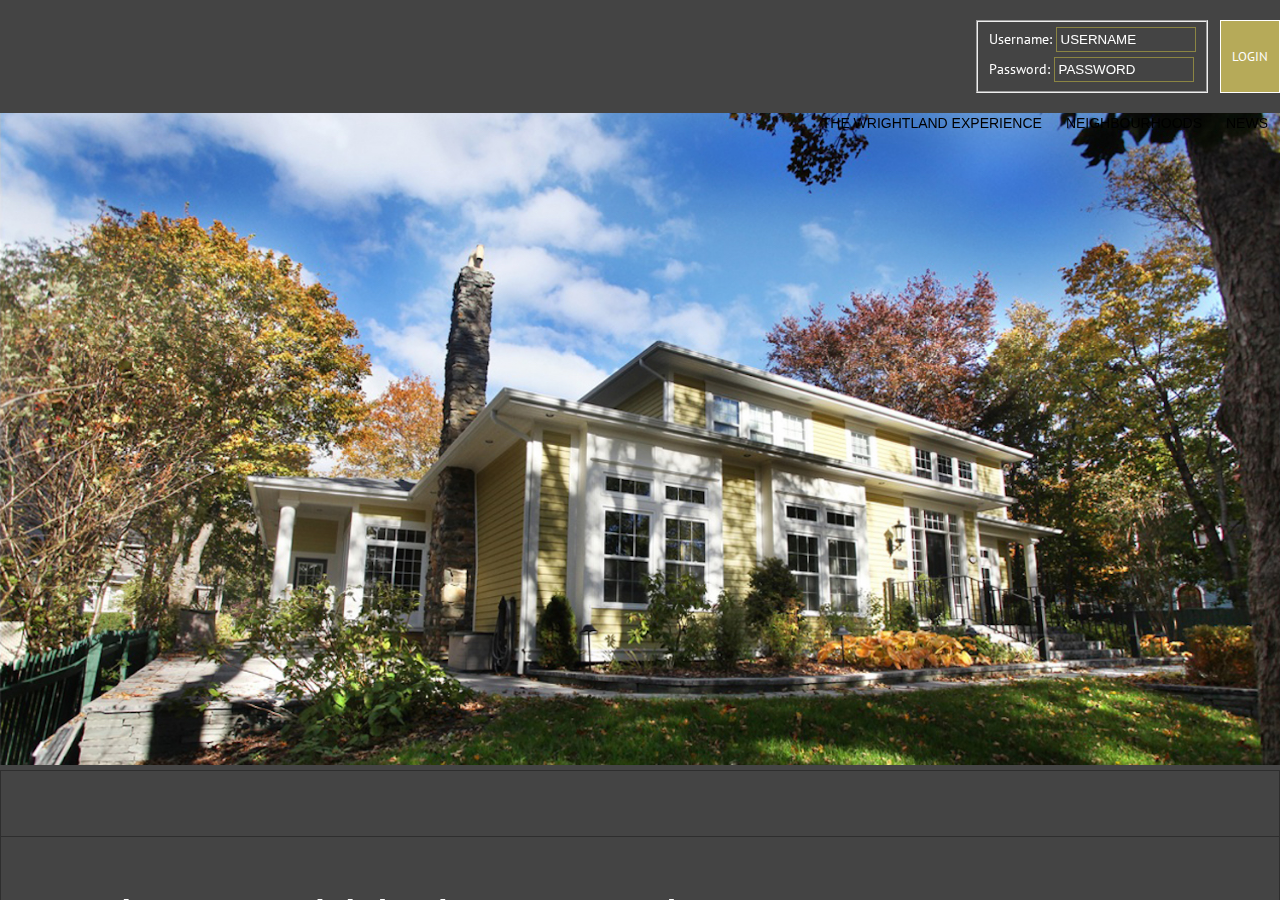
<file: wk 6/index.html>
<!DOCTYPE html>
<html lang="en-US" debug="true" style="height: 100%">
<!--[if lt IE 7]>      <html class="no-js lt-ie9 lt-ie8 lt-ie7"> <![endif]-->
<!--[if IE 7]>         <html class="no-js lt-ie9 lt-ie8"> <![endif]-->
<!--[if IE 8]>         <html class="no-js lt-ie9"> <![endif]-->
<!--[if gt IE 8]><!--> 
<!--<![endif]-->

<title>Wrightland Web Dev 1 | SDunn version</title>
<head>
<meta charset="utf-8">
<meta http-equiv="X-UA-Compatible" content="IE=edge">
<meta name="description" content="">

<link rel="stylesheet" href="css/style.css">
<link href="//fonts.googleapis.com/css?family=PT+Sans:400" rel="stylesheet" type="text/css"/>
<link rel="icon" type="image/x-icon" href="img/favicon.png"/>
</head>

<!-- header content begins here-->
	<div id ="nav">
		<div class="sw">
					
<!-- main navigation drop down menus-->
		<nav>
				<ul>
					<li class ="dropdown"><a href="#">The Wrightland Experience</a>
				<div>
					<span class="title h1-style">The Wrightland Experience</span>
					<span class="text">From Start to Finish, We’re With You</span>
			
					<div class="links">
						<div>
						<a href="#">Why Wrightland</a>
						<a href="#">Our Concept</a>
						<a href="#">Our History</a>
			</div>
			</div>
			</div>
		</li>
		
		<li class ="dropdown"><a href="#Neighbourhoods">Neighbourhoods</a>
			<div>
						<span class="title h1-style">Neighbourhoods</span>
						<span class="text">Downtown, Country Living, or Seaside Sunsets. You Choose.</span>

		<div class="links">
							<a href="#">Sunset Landing</a>
							<a href="#">McLea Park</a>
							<a href="#">Country Gardens</a>
		</div>
		</div>

			<li class ="dropdown"><a href="#">News</a>
		<div>
			<span class="title h1-style">News</span>
		</li>
	
	</div>
	</ul>
  </nav>
	
	<header>
		<div id="login-view">
		<div class="sw">
		<div class="header-login-error hidden"/>
				<form id="login-form" action="http://www.wrightland.ca/the-latest/" method="post" class="forms">
				<fieldset>
					<label for="username">
						<span>Username:</span>
						<input type="text" id="username" name="username" placeholder="Username" class="validate[required]">
				</label>
				<label for="Password">
					<span>Password:</span>
					<input type="text" id="password" name="password" placeholder="Password" class="validate[required]">
			</label>
			<button id="login" type="submit">Login</button>
		</fieldset>
	</form>
</header>

<div class="hero">
	<img src="img/homepage/wrightland-yellow-house-fall.jpg" alt="Another great Wrightland design" title="Another great Wrightland design"/>


	

<!-- #hero and middle section body and articles  -->  
<div id="body">
	<div class="row">
		<div class="col-2">
			 <h1 class="section-title">Welcome to Wrightland</h1>
				<p>Wrightland Development Corporation is a proud Newfoundland and Labrador real estate development and construction company focused on planning and implementing refined master plan residential neighbourhoods. All Wrightland Developments exemplify excellence and ensure unsurpassed quality and investment value for you. Our current projects include Country Gardens, Sunset Landing, and McLea Park.</p>
		<a href="http://www.wrightland.ca/the-wrightland-experience/" class="button">The Wrightland Experience</a>
	</div>
	
		<div class="col-2">
				<h1 class="section-title">The Latest</h1>
				<h3>Grand Opening March 28- April 4</h3>
					<p>We are extremely proud to present Sunset Landing, Newfoundland’s newest refined master plan neighbourhood, located off Thorburn Road, in beautiful St. Philip’s. Sunset Landing is the result of extensive preparation and planning. All neighbourhood lots are serviced and range from 1/4-acre to 1-acre in size. Every lot and Model Design is ready for immediate home construction. Key neighbourhood highlights include: Landscaped Gateway Entrance, hybrid underground electrical distribution system, landscaped Central Park, greenbelts, protected valley setting and hillside ocean view lots.</p>
		<a href="" class="button">Read More</a>
</div>
</section>

<div class="hr-shadow"/>

<div class="row">
	<div class="col-33" style="height: 250px;">
	<img src="img/sunset.png" alt="Sunset Landing" title="Sunset Landing"/>
	<p>Situated just a few minutes outside the city of St. John’s in picturesque St. Philip’s, Newfoundland, Sunset Landing presents an idyllic residential lifestyle neighbourhood immersed within a protected valley and hillside setting facing the sunsets over Conception Bay and Bell Island.</p>
		<a href="" class="button">Read More</a>
	</div>

	<div class="col-33" style="height: 250px;">
	<img src="img/mcleapark.png" alt="McLea Park" title="McLea Park"/>
	<p>A boutique and heritage-influenced residential neighbourhood offering a limited number 
	of thirteen strategic opportunities for development of architecturally designed homes located 
	within the cultured west end valley of downtown St. John’s.</p>
	<a href="" class="button">Read More</a>
</div>

	<div class="col-33" style="height: 250px;">
	<img src="img/country-gardens-193x111.png" alt="Country Gardens" title="Country Gardens"/>
	<p>Encompassing a natural forested hillside, Country Gardens offers magnificent views of the islands and Conception Bay.The strategic location has truly become a once-in-a-lifetime opportunity for all residents to own a perfect, seaside country home.</p>
	<a href="" class="button">Read More</a>
</div>
</div>
</section>

</br>

<!-- footer code-->
<footer>
	<div class="footer-border">
		<div class="grid equal-height collapse-550">
		<div class="col-25" style="height: 150px;">
		<img src="img/wrightland-greyscale.png" alt="Wrightland Development Corporation" class="block"/>

	<div class="contact-area">
		<address> Suite 202, 40 Aberdeen Ave
		<br>
		St. John's, NL A1A 5T3
		</address>
		<a href="mailto:info@wrightland.ca">info@wrightland.ca</a>
		<a href="tel:709 722 2800">Ph: 709 722 2800</a>
		</div>
	
	<div class="col-75" style=" left: -100px; right: -100px; height: 179px;">
		<ul class="footer-nav">
		<li><a href="http://www.wrightland.ca/the-wrightland-experience/">The Wrightland Experience</a></li>
		<li><a href="http://www.wrightland.ca/build-your-home/">Build Your Home</a></li>
		<li><a href="http://www.wrightland.ca/your-home/">Neighbourhoods</a></li>
		<li><a href="http://www.wrightland.ca/the-latest/">The Latest</a></li>
		<li><a href="http://www.wrightland.ca/contact/">Contact</a></li>
		</ul>
	</div>
	
	</div>
	</div>
	</div>
</div>

<div class="copyright">
<div class="copyright-info">
<span>Wrightland 2015</span>
	<a href="http://www.wrightland.ca/legal/">Legal</a>
	<a href="http://www.wrightland.ca/sitemap/">Site Map</a>
</div>
</div>
</div>
</footer>
</div>

<!--
<div id="design-overlay" class="bordered-block">
<a class="close replace">Close</a>
<div class="scroll-fix-parent">
<div class="contents scroll-fix">
</div>
</div>
</div>
-->

<!--
<script type="text/javascript" src="http://www.wrightland.ca/wp-content/themes/wrightland/assets/js/libraries/fancybox/jquery.fancybox-1.3.4.min.js?ver=1.3.4"/>
<div id="fancybox-tmp"/>
<div id="fancybox-loading">
<div/>
</div>
<div id="fancybox-overlay"/>
<div id="fancybox-wrap">
<div id="fancybox-outer">
<div class="fancybox-bg" id="fancybox-bg-n"/>
<div class="fancybox-bg" id="fancybox-bg-ne"/>
<div class="fancybox-bg" id="fancybox-bg-e"/>
<div class="fancybox-bg" id="fancybox-bg-se"/>
<div class="fancybox-bg" id="fancybox-bg-s"/>
<div class="fancybox-bg" id="fancybox-bg-sw"/>
<div class="fancybox-bg" id="fancybox-bg-w"/>
<div class="fancybox-bg" id="fancybox-bg-nw"/>
<div id="fancybox-content"/>
<a id="fancybox-close"/>
<div id="fancybox-title"/>

<a href="javascript:;" id="fancybox-left">
<span class="fancy-ico" id="fancybox-left-ico"/>
</a>
<a href="javascript:;" id="fancybox-right">
<span class="fancy-ico" id="fancybox-right-ico"/>
</a>
</div>
</div>
-->

</body>
</html>
</file>
<file: wk 6/css/style.css>
@charset "UTF-8";

* {
  box-sizing:border-box;
  margin: 4;
  padding: 2;
}
*::-webkit-input-placeholder {
  color:#ffffff;
  font-family:'Futura Md', helvetica, arial, sans-serif;
  text-transform:uppercase;
}
input[type="radio"] {
  vertical-align:text-bottom;
	font-color: #FFFFFF;
}
input[type="checkbox"] {
  vertical-align:bottom;
}
textarea {
  overflow:auto;
}
button, input[type="button"], input[type="image"], input[type="submit"], label {
  cursor:pointer;
}
article, aside, details, figcaption, figure, footer, header, hgroup, menu, nav, section {
  display:block;
  position:relative;
}

html {
  font-size:100%;
}
a {
  text-decoration:none;
}

img {
  max-width:100%;
}

a img {
  border-width:0;
}

header > div.wrap {
	background: #FFFFFF;
	height: 140px;
	padding: 0 0 30px;
}
.wrap {
  overflow:hidden;
  position:relative;
}


/*input from Jordan/Codepen*/

.row{
	content: "";
	display: table;
	clear: both;
	background-color: #66666;
}

.col-2{
	max-width: 45%;
	float: left;
	display: inline-block;
	padding: 5em;
}
.col-33 {
	max-width: 23.3%;
	margin-left: 30px;
	margin-right: 30px;
	float: left;
}


.links a {
	cursor: pointer;
	display: inline-block;
	margin-left: 5px;
}


address {
  font-style:normal;
}
table caption {
  text-align:left;
}

.fleft {
  float:left !important;
}
.right {
  float:right !important;
}
.center {
  text-align:center;
}
.block {
  display:block;
}
.alleft {
  text-align:left;
}
.alright {
  text-align:right;
}
.clear {
  clear:both;
}

.links a {
  cursor:pointer;
  display:inline-block;
  margin-left:5px;
}

.col-33 {
  width:33.333%;
	margin-top: 10px;
	margin-bottom: 10px;
}

/*top nav icon
.sprite.facebook, .sprite.twitter {
  padding:34px 0 0;
  width:40px;
}
.sprite.twitter.white {
  background-position:-3px -96px;
}
.sprite.facebook.white {
  background-position:-43px -97px;
}
.sprite.twitter.green {
  background-position:-3px -146px;
}
.sprite.facebook.green {
  background-position:-43px -146px;
}
.sprite.fb-small, .sprite.pinterest-small, .sprite.search-small, .sprite.twitter-small {
  padding:12px 0 0;
  width:14px;
}
.sprite.search-small {
  background-position:-262px -169px;
}
.sprite.fb-small {
  background-position:-210px -169px;
}
.sprite.twitter-small {
  background-position:-226px -169px;
}
.sprite.pinterest-small {
  background-position:-243px -169px;
}
.sprite.search-small:hover {
  background-position:-262px -192px;
}
.sprite.fb-small:hover {
  background-position:-210px -192px;
}
.sprite.twitter-small:hover {
  background-position:-226px -192px;
}
.sprite.pinterest-small:hover {
  background-position:-243px -192px;
}
.sprite-before::before {
  content:"";
  display:inline-block;
  vertical-align:middle;
}
*/

body {
  background:#444444;
  font-family:'PT Sans', helvetica, arial, sans-serif;
  font-size:14px;
  line-height:1.4;
  max-width:100%;
  overflow-x:hidden;
}
.ie8 body {
  min-width:990px;
}

#body, .footer-border {
  border-color:#2E2E2E;
  border-style:solid;
  border-width: 1px;
  margin:0 auto;
  overflow:hidden;
  position:relative;
  width:100%;
  z-index:8;
}

#body {
	width: 100%;
  padding-top:20px;
}
 body p {
  color:#C2BFAD;
  font-size:12px;
  line-height:1.6;
}
body p {
  margin: 6 0 0 18px;
}
body.showing-design-overlay::after {
  background:url(img/black-bg.png) 0px 0 repeat;
  bottom:0;
  content:"";
  left:0;
  position:fixed;
  right:0;
  top:0;
  z-index:100;
}
#body > .sw {
  width:960px;
}
#body {
  padding-top:50px;
}


.button, .green-button {
  border:1px solid #363636;
  color:#999278 !important;
  display:inline-block;
  line-height:1;
  padding:6px;
  text-transform:lowercase;
}
.button:hover {
  background:#D3C78A;
  border-color:transparent;
  color:#363636 !important;
}
.green-button {
  background:#B6AA59;
  color:#FFFFFF !important;
}
.green-button:hover {
  background:#111111;
  border-color:#363636;
  color:#999278 !important;
}

.green-button.big {
  border:none;
  color:#000000 !important;
  font-size:20px;
  padding:12px;
  text-transform:uppercase;
}
.green-button.big:hover {
  background:#CBC17A;
  color:#000000 !important;
}
.green-button.grid-v {
  clear:left;
  display:block;
  position:relative !important;
  text-align:center;
  width:100px;
}

.section-title {
  display:block;
}


.h1-style, h1 {
  border-bottom-color:#303030;
  border-bottom-style:solid;
  border-bottom-width:1px;
  color:#FFFFFF;
  display:block;
  font-family:'Futura Lt', helvetica, arial, sans-serif;
  font-size:34px;
  line-height:1.2;
  margin:0 0 15px;
  padding:0 0 15px;
}
.h2-style, h2 {
  color:#B6AA59;
  display:block;
  font-family:'Futura Lt', helvetica, arial, sans-serif;
  font-size:20px;
  margin:0 0 5px;
  padding:0 0 5px;
  text-transform:uppercase;
}
.h3-style, .h4-style, h3, h4 {
  color:#868051;
  font-family:'Futura Lt', helvetica, arial, sans-serif;
  font-size:14px;
  margin:0 0 5px;
  padding:0 0 5px;
}
.h4-style, h4 {
  font-family:'Futura Md', helvetica, arial, sans-serif;
  font-size:20px;
}

.hr-shadow {
  border-top-color:#2E2E2E;
  border-top-style:solid;
  border-top-width: 1px;
  margin:15px 0 15px;
  position:relative;
}
.hr-shadow::after {
  background: 50% 0 no-repeat;
  content:"";
  height:22px;
  left:-200px;
  position:absolute;
  right:-200px;
  top:0;
}
.hr-shadow {
  margin:15px 0;
}


header {
  box-shadow:rgba(0, 0, 0, 0.6) 0 4px 8px;
  position:fixed;
  top:20px;
  transform:translateZ(0px);
  width:100%;
  z-index:15;
}
header > div.wrap {
  background:#FFFFFF;
  height:200px;
  padding:0 0 20px;
}

header > div.wrap {
  height:100px;
}
header {
  position:relative;
	height: auto;
  top: 0;
}

#logo {
  background:url(img/wrightlandlogo.png) 0px 100% no-repeat;
  padding:121px 0 0;
  width:221px;
}

/*navigation menu bar*/
ul{
	list-style: none;
}
#nav .sw {
	max-width: 100%;
}
.show-nav #nav .sw {
	overflow: hidden;
}

#nav {
  left:0;
  position:fixed;
  right:0;
  top:0;
  z-index:11;
}
nav {
  position:absolute;
  right:0;
  top:90px;
  z-index:11;
}
nav > ul {
  position:relative;
}
nav > ul > li {
  display:block;
  float:left;
}
nav > ul > li > a {
  color:#000000;
  display:block;
  font-family:'Futura Md', helvetica, arial, sans-serif;
  font-size:14px;
  padding:10px 12px 31px;
  position:relative;
  text-transform:uppercase;
  z-index:2;
}
nav > ul > li > a::before {
  background:#B6AA59;
  content:"";
  display:none;
  left:0;
  position:absolute;
  right:0;
  top:-80px;
}
nav > ul > li.selected > a, nav > ul > li:hover > a {
  background:#B6AA59;
  color:#FFFFFF;
}
nav > ul > li:hover > a::before {
  display:block;
}
nav > ul > li.dropdown:hover > a::after {
  bottom:-34px;
  content:"";
  height:30px;
  left:0;
  margin:0 auto;
  position:absolute;
  right:0;
  width:34px;
}
nav li > div {
  background:rgba(0, 0, 0, 0.701961);
  display:none;
  left:0;
  padding:40px 10px 20px;
  position:absolute;
  right:0;
  top:60px;
  z-index:1;
}
nav li:hover > div {
  display:block;
}
nav li > div .text, nav li > div .title {
  display:block;
  padding:0 10px;
}
nav li > div .text {
  color:#C2BFAD;
  font-size:16px;
  margin:0 0 10px;
}
nav li > div .title {
  border:none;
  margin:0;
}
nav li > div .links {
  border-spacing:10px;
  display:table;
  margin-bottom:-10px;
  width:100%;
}
nav li > div .links > div {
  display:table-row;
}
nav li > div .links > div a {
  background:#B6AA59;
  color:#FFFFFF;
  display:table-cell;
  font-family:'Futura Md';
  font-size:14px;
  height:100px;
  text-align:center;
  text-transform:uppercase;
  transition:all 0.2s ease-in-out;
  vertical-align:middle;
  width:33%;
}
nav li > div .links > div a:hover {
  background:#8B8543;
}
nav li > div .links > div .sprite {
  margin:0 auto;
}
















/*
#drop_menu li{
	background: #666666;
	padding: 0;
	margin: 0;
	list-style-type: none;
	height: 30px;
}
#drop_menu li {
	float: left;
}
#drop_menu li a {
	padding: 9px 20px;
	display: block;
	color: #fff;
	text-decoration: none;
	font: 12px arial, verdana, sans-serif;
}
#drop_menu ul {
	position: absolute;
	left: -9999px;
	top: -9999px;
	list-style-type: none;
}
#drop_menu li: hover{
	position: relative;
	background: ;
}
#drop_menu li: hover ul{
	left: 0px
	top: 30px;
	background: #;
	padding: 0px;
}
#drop_menu li: hover ul li a {
	padding: 5px;
	display: block;
	width: 168px;
	text-indent: 15px;
	background-color: #5FD367;
}
#drop_menu li:hover ul li a:hover {
	background: #005555;
}
*/


#login-view form {
  float:right;
  margin:20px 0;
  padding-right:70px;
  position:relative;
}
#login-view form input {
  background:0 0;
  border:1px solid #8B8543;
  color:#C2BFAD;
  display:inline-block;
  padding:4px;
  width:140px;
}
#login-view form button {
  background:#B6AA59;
  border:1px solid #FFFFFF;
  bottom:0;
  color:#FFFFFF;
  font-family:'PT Sans';
  position:absolute;
  right:0;
  text-transform:uppercase;
  top:0;
  width:60px;
}
#login-view form button:hover {
  background:#8B8543;
}
#login-view label {
  clear:left;
  float:left;
  padding:5px 0 0;
	color:#FFFFFF;
}
#login-view label:first-child {
  padding:0;
}
.show-login #nav {
  top:100px;
}
#login-view, #nav {
  transition:all 0.2s ease-in-out;
}



/*hero image*/
#hero {
  border-bottom-color:#D3C87A;
  border-bottom-style:solid;
  border-bottom-width:1px;
  position:relative;
  z-index:0;
}
#hero img {
  display:block;
  margin:0 auto;
  position:relative;
}
#hero span.tag {
  display:block !important;
  left:0;
  margin:0 auto;
  max-width:100%;
  opacity:2 !important;
  position:absolute;
  right:0;
  top:180px;
  visibility:visible !important;
  z-index:10;
}
.ie8 #hero span.tag::before, .ie9 #hero span.tag::before {
  background:url(img/text-bg.png) 0px 0 no-repeat;
  content:"";
  height:170px;
  left:-40px;
  position:absolute;
  top:-30px;
  z-index:-1;
}
#hero span.tag span {
  color:#FFFFFF;
  font-family:'Futura Lt';
  font-size:40px;
  text-shadow:#000000 2px 1px 2px;
}
#hero span.tag {
  top:60px;
}
#hero .slider-nav {
  z-index:20;
}

/*footer*/
footer > .sw {
  overflow:hidden;
  padding: 60px 0;
}
footer .grid {
  padding-bottom:20px;
}
footer .grid > div:first-child {
  border-right-color:#2E2E2E;
  border-right-style:solid;
  border-right-width:1px;
}
footer .copyright {
  background:url(img/footer-bg.png) 0px 0 repeat;
  border-top-color:#000000;
  border-top-style:solid;
  border-top-width:1px;
  overflow:hidden;
  padding:20px 0;
  position:relative;
}
footer .copyright::before {
  border-top-color:#2E2E2E;
  border-top-style:solid;
  border-top-width:1px;
  content:"";
  position:absolute;
  top:0;
  width:100%;
}
.copyright-info {
  font-size:12px;
  text-transform:uppercase;
}
.copyright-info a {
  border-left-color:#2E2E2E;
  border-left-style:solid;
  border-left-width:1px;
  color:#737270;
  display:inline-block;
  line-height:1;
  margin-left:5px;
  padding-left:8px;
}
footer a:hover {
  color:#D3C78A !important;
}
.footer-nav {
  margin:40px 0 40px -20px;
}
.footer-nav li {
  display:inline;
}
.footer-nav a {
  color:#737270;
  display:inline-block;
  font-family:'Futura Md', helvetica, arial, sans-serif;
  font-size:12px;
  padding:0 12px;
  text-transform:uppercase;
}
footer .contact-area {
  font-size:12px;
  line-height:2;
  margin:20px 0 0;
  text-transform:uppercase;
}
footer .contact-area a {
  clear:left;
  color:#737270;
  float:left;
}
footer .newsletter {
  border:1px solid #2E2E2E;
  float:right;
  padding-right:30px;
  position:relative;
}
footer .newsletter input {
  background:0 0;
  border:none;
  color:#737270;
  padding:6px;
  width:240px;
}
footer .newsletter input:focus {
  color:#FFFFFF;
}
footer .newsletter button {
  position:absolute;
  right:0;
  top:0;
}

.footer-nav li {
  display:block;
  text-align:right;
}
.footer-nav a {
  padding:0;
}

footer .grid > div:first-child {
  border:none;
  padding-bottom:60px;
	margin: 10px;
}
.footer-nav {
  position:absolute;
  right:0;
  top:0;
	padding: 5em;
}


/*<!--javascript code - future reference-->
#jac {
  background:url(img/jac-we-create-green.png) 0px 0 no-repeat;
  bottom:-8px;
  position:absolute;
  right:0;
}
#jac:hover img {
  opacity:0;
}
*/


/*
.subdivisions .grid {
  text-align:center;
}
.subdivision-block {
  padding-bottom:2px;
}
.subdivision-block p {
  margin:0 auto 16px !important;
  max-width:100%;
  width:230px;
}
.single-subdivision {
  border-bottom-color:#303030;
  border-bottom-style:solid;
  border-bottom-width:1px;
  margin:0 0 30px;
  padding:0 10px 30px;
  text-align:center;
}
.single-subdivision .links {
  bottom:14px;
  left:0;
  margin:0 auto;
  position:absolute;
  right:0;
  width:70px;
}
.single-subdivision .links a {
  margin:0;
}
.subdivisions .swipe-parent .links {
  bottom:30px;
  left:auto;
  right:0;
  top:auto;
  width:70px;
}
*/


.bordered-block {
  border:1px solid #484847;
  outline:0;
  padding:16px;
  position:relative;
}
.ie8 .bordered-block.decorate-left::before, .ie8 .bordered-block.decorate::before {
  height:33px;
}
.bordered-block.decorate-left::before {
  left:20px;
  margin:0;
}
.bordered-block {
  background:#252524;
  outline-color:#252524;
  transition:all 0.2s ease-in-out;
}
.bordered-block.hoverable:hover {
  background:#111111;
  outline-color:#111111;
}
.bordered-block .h2-style {
  margin:0;
  padding:0;
}
.bordered-block .sub-title {
  color:#847E4F;
  display:block;
  margin:0 0 5px;
}


.post-name-sitemap ul {
  list-style:none;
  overflow:hidden;
}
.post-name-sitemap ul li {
  background:0 0;
  display:block;
}
.post-name-sitemap ul li ul {
  margin:0 !important;
}

#sitemap-container {
  margin:60px -10px 0;
  position:relative;
  z-index:9;
}
#wrightlandsitemapimage {
  max-width:none;
}
#sitemap-info-window {
  background:url(img/black-transparent.png) 0px 0 repeat;
  border-radius:12px;
  box-shadow:rgba(0, 0, 0, 0.701961) 0 -2px 16px;
  left:0;
  padding:10px;
  position:absolute;
  top:0;
  transform:scale(0) translate3d(0px, 0px, 0px);
  transform-origin:center bottom 0;
  transition:transform 0.25s ease-in-out;
  width:470px;
}
#sitemap-info-window::after {
  background:url(img/click-point.png) 0px 0 no-repeat;
  bottom:-38px;
  content:"";
  height:38px;
  left:0;
  margin:0 auto;
  position:absolute;
  right:0;
  width:59px;
}
#sitemap-info-window.offleft {
  left:0 !important;
}
#sitemap-info-window.offright {
  left:auto !important;
  right:0 !important;
}
#sitemap-info-window.offleft::after {
  left:30px;
  right:auto;
}
#sitemap-info-window.offright::after {
  left:auto;
  right:30px;
}
#sitemap-info-window .close {
  background:0 0;
  border:none;
  color:#FFFFFF;
  font-size:32px;
  line-height:1;
  position:absolute;
  right:10px;
  top:10px;
}
#sitemap-info-window .close:hover {
  color:#444444;
}
#sitemap-info-window.show {
  transform:scale(1) translate3d(0px, 0px, 0px);
}
#sitemap-info-window .top {
  background:linear-gradient(#D3C87A 0px, #6C663E 100%) #8A8350;
  border-radius:12px 12px 0 0;
  color:#FFFFFF;
  font-family:'Futura Md';
  margin:-10px -10px 10px;
  padding:10px;
  text-shadow:rgba(0, 0, 0, 0.4) 1px 1px 1px;
  text-transform:uppercase;
}
#sitemap-info-window .top span {
  display:block;
  font-size:12px;
}
#sitemap-info-window .meta-block {
  margin:5px 0 10px;
}
#sitemap-info-window .links {
  display:none;
  left:-12px;
  margin-top:-16px;
  position:absolute;
  right:-12px;
  top:50%;
}
.sitemap-legend {
  position:absolute;
  right:0;
  top:0;
}
.sitemap-legend .h2-style {
  float:left;
  margin:0 0.5em 0 1em;
}
.sitemap-legend .legend-custom-lot {
  background:#979469;
  float:left;
  margin-top:3px;
  padding:10px;
}
.sitemap-legend .legend-model-design-lot {
  background:#D3CB93;
  float:left;
  margin-top:3px;
  padding:10px;
}
.sitemap-legend .legend-base-model-design-lot {
  background:#D2CDC2;
  float:left;
  margin-top:3px;
  padding:10px;
}
#sitemap-container h2 {
  margin-bottom:60px;
}


.single-sub_division #fancybox-content {
  overflow:visible;
}
.single-sub_division #fancybox-content > div {
  overflow:visible !important;
}
.single-sub_division #sitemap-container {
  display:block;
  margin:0;
  overflow:visible;
  padding:0 0 30px;
  width:100%;
}
.single-sub_division #sitemap-info-window .meta-block {
  margin:55px 0 10px;
}
.single-sub_division .button.hidden {
  display:none;
}



/*
.grid.collapse-660 {
  margin-left:0 !important;
}
.grid.collapse-660 > * {
  clear:both;
  float:none;
  margin:0 0 20px;
  padding-left:0 !important;
  width:100%;
}
*/
</file>
